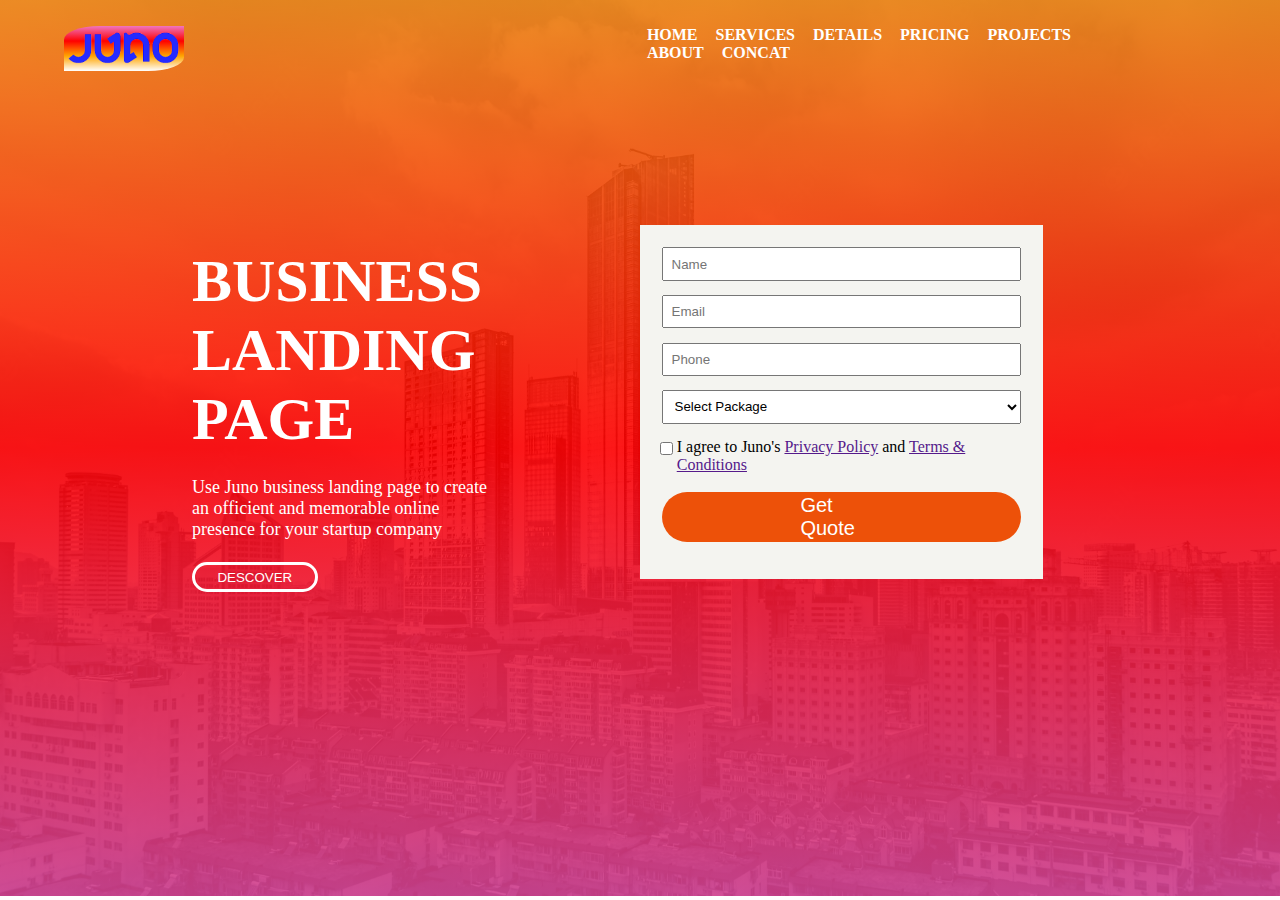
<file: Task1/index.html>
<!DOCTYPE html>
<html lang="en">

<head>
    <meta charset="UTF-8">
    <meta http-equiv="X-UA-Compatible" content="IE=edge">
    <meta name="viewport" content="width=device-width, initial-scale=1.0">
    <link rel="stylesheet" href="https://cdnjs.cloudflare.com/ajax/libs/font-awesome/6.1.1/css/all.min.css"
        integrity="sha512-KfkfwYDsLkIlwQp6LFnl8zNdLGxu9YAA1QvwINks4PhcElQSvqcyVLLD9aMhXd13uQjoXtEKNosOWaZqXgel0g=="
        crossorigin="anonymous" referrerpolicy="no-referrer" />
    <link rel="stylesheet" href="/Task1/assets/css/style.css">
    <title>Juno</title>
</head>

<body>
    <div class="background-img">
        <img src="/Task1/assets/img/background-img.webp" alt="">
    </div>
    <div class="cover"></div>

    <header class="col-12">
        <nav>
            <div class="container">
                <div class="row col-12">
                    <div class="logo col-2">
                        <img src="/Task1/assets/img/Juno-logo-png-removebg-preview.png" alt="">
                    </div>
                    <div class="nav-links col-5 col-offset-4">
                        <ul>
                            <li><a href="">HOME</a></li>
                            <li><a href="">SERVICES</a></li>
                            <li><a href="">DETAILS</a></li>
                            <li><a href="">PRICING</a></li>
                            <li><a href="">PROJECTS</a></li>
                            <li><a href="">ABOUT<i class="fa-solid fa-chevron-down"></i></a></li>
                            <li><a href="">CONCAT</a></li>
                        </ul>
                    </div>
                    <div class="nav-sosial-media-accaunts col-1">
                        <a href=""><i class="fa-brands fa-facebook"></i></a>
                        <a href=""><i class="fa-brands fa-twitter"></i></a>
                    </div>
                </div>
            </div>
        </nav>
    </header>

    <main class="col-12">
        <div class="container">
            <div class="row col-12">
                <section id="blp">
                    <div class="left-side col-6">
                        <div class="blp-head">
                            <h1 class="title">
                                BUSINESS LANDING PAGE
                            </h1>
                        </div>
                        <div class="content">
                            <p>Use Juno business landing page to create an officient and memorable online presence for
                                your startup company </p>
                        </div>
                        <button class="btn btn-transparent"> DESCOVER </button>
                    </div>
                    <div class="right-side col-6">
                        <div class="container">
                            <form action="" method="get">
                                <input type="text" required placeholder="Name">
                                <input type="email" required placeholder="Email">
                                <input minlength="8" required placeholder="Phone">
                                <select required name="select" id="packages">
                                    <option value="none" selected>Select Package</option>
                                    <option value="premium">Premium</option>
                                    <option value="gold">Gold</option>
                                    <option value="silver">Silver</option>
                                </select>
                                <div id="check-box">
                                    <input required role="checkbox" type="checkbox" class="check-box">
                                    <p>I agree to Juno's <a href="">Privacy Policy</a> and <a href="">Terms & Conditions </a> </p>
                                </div>
                                <button>Get Quote</button>
                            </form>
                        </div>
                    </div>
                </section>
            </div>
        </div>
    </main>
</body>

</html>
</file>
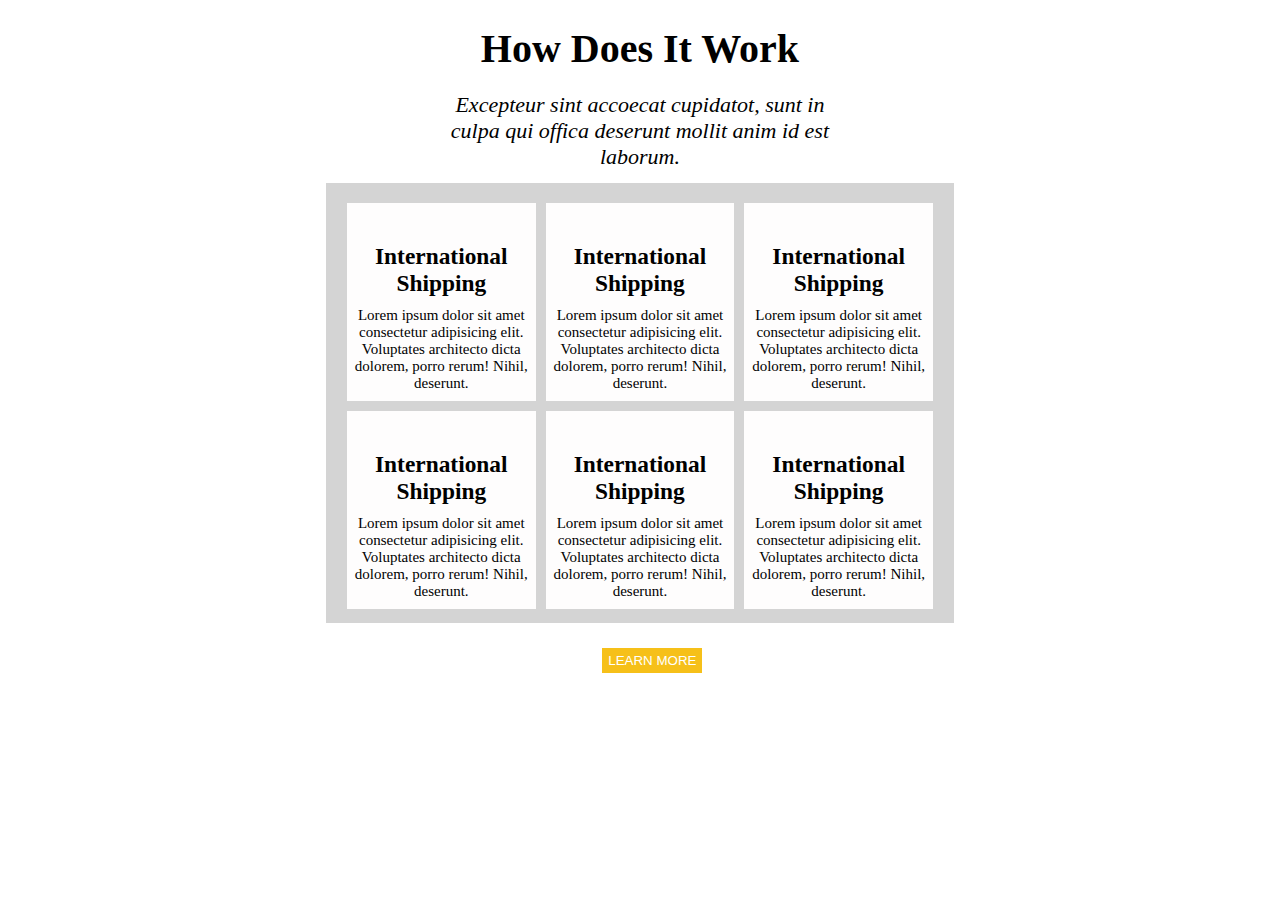
<file: Task3/index.html>
<!DOCTYPE html>
<html lang="en">

<head>
    <meta charset="UTF-8">
    <meta http-equiv="X-UA-Compatible" content="IE=edge">
    <meta name="viewport" content="width=device-width, initial-scale=1.0">
    <link rel="stylesheet" href="https://cdnjs.cloudflare.com/ajax/libs/font-awesome/6.1.1/css/all.min.css"
        integrity="sha512-KfkfwYDsLkIlwQp6LFnl8zNdLGxu9YAA1QvwINks4PhcElQSvqcyVLLD9aMhXd13uQjoXtEKNosOWaZqXgel0g=="
        crossorigin="anonymous" referrerpolicy="no-referrer" />
    <link rel="stylesheet" href="/Task3/assets/css/style.css">
    <title>HDIW</title>
</head>

<body>
    <div class="container">
        <header>
            <div class="container col-12">
                <div class="row col-4 col-offset-4">
                    <div class="header-title">
                        <h1>How Does It Work</h1>
                    </div>
                    <div class="content">
                        <p>Excepteur sint accoecat cupidatot, sunt in culpa qui offica deserunt mollit anim id est
                            laborum.</p>
                    </div>
                </div>
            </div>
        </header>
        <main>
            <section class="col-12" id="boxes">
                <div class="container col-6 col-offset-3">
                    <div class="row col-12">
                        <div class="box col-4">
                            <div class="container">
                                <div class="row">
                                    <div class="icon">
                                        <i class="fa-solid fa-truck-fast"></i>
                                    </div>
                                    <div class="title">
                                        <h3>International Shipping</h3>
                                    </div>
                                    <div class="content">
                                        <p> Lorem ipsum dolor sit amet consectetur adipisicing elit. Voluptates
                                            architecto
                                            dicta dolorem, porro rerum! Nihil, deserunt.</p>
                                    </div>
                                </div>
                            </div>
                        </div>
                        <div class="box col-4">
                            <div class="container">
                                <div class="row">
                                    <div class="icon">
                                        <i class="fa-solid fa-box-open"></i>
                                    </div>
                                    <div class="title">
                                        <h3>International Shipping</h3>
                                    </div>
                                    <div class="content">
                                        <p> Lorem ipsum dolor sit amet consectetur adipisicing elit. Voluptates
                                            architecto
                                            dicta dolorem, porro rerum! Nihil, deserunt.</p>
                                    </div>
                                </div>
                            </div>
                        </div>

                        <div class="box col-4">
                            <div class="container">
                                <div class="row">
                                    <div class="icon">
                                        <i class="fa-solid fa-hand"></i>
                                    </div>
                                    <div class="title">
                                        <h3>International Shipping</h3>
                                    </div>
                                    <div class="content">
                                        <p> Lorem ipsum dolor sit amet consectetur adipisicing elit. Voluptates
                                            architecto
                                            dicta dolorem, porro rerum! Nihil, deserunt.</p>
                                    </div>
                                </div>
                            </div>
                        </div>

                        <div class="box col-4">
                            <div class="container">
                                <div class="row">
                                    <div class="icon">
                                        <i class="fa-solid fa-truck-fast"></i>
                                    </div>
                                    <div class="title">
                                        <h3>International Shipping</h3>
                                    </div>
                                    <div class="content">
                                        <p> Lorem ipsum dolor sit amet consectetur adipisicing elit. Voluptates
                                            architecto
                                            dicta dolorem, porro rerum! Nihil, deserunt.</p>
                                    </div>
                                </div>
                            </div>
                        </div>

                        <div class="box col-4">
                            <div class="container">
                                <div class="row">
                                    <div class="icon">
                                        <i class="fa-solid fa-truck-fast"></i>
                                    </div>
                                    <div class="title">
                                        <h3>International Shipping</h3>
                                    </div>
                                    <div class="content">
                                        <p> Lorem ipsum dolor sit amet consectetur adipisicing elit. Voluptates
                                            architecto
                                            dicta dolorem, porro rerum! Nihil, deserunt.</p>
                                    </div>
                                </div>
                            </div>
                        </div>

                        <div class="box col-4">
                            <div class="container">
                                <div class="row">
                                    <div class="icon">
                                        <i class="fa-solid fa-truck-fast"></i>
                                    </div>
                                    <div class="title">
                                        <h3>International Shipping</h3>
                                    </div>
                                    <div class="content">
                                        <p> Lorem ipsum dolor sit amet consectetur adipisicing elit. Voluptates
                                            architecto
                                            dicta dolorem, porro rerum! Nihil, deserunt.</p>
                                    </div>
                                </div>
                            </div>
                        </div>
                    </div>
                </div>
            </section>
        </main>
        <footer>
            <button class="btn btn-primary">LEARN MORE</button>
        </footer>
    </div>
</body>

</html>
</file>
<file: Task1/assets/css/style.css>
* {
    margin: 0;
    padding: 0;
    box-sizing: border-box;
}

.row::after {
    content: "";
    display: block;
    clear: both;
}

[class*=col] {
    float: left;
}

.col-1 {
    width: 8.33%;
}

.col-2 {
    width: 16.66%;
}
x
.col-3 {
    width: 25%;
}

.col-4 {
    width: 33.33%;
}

.col-5 {
    width: 41.66%;
}

.col-6 {
    width: 50%;
}

.col-7 {
    width: 58.33%;
}

.col-8 {
    width: 66.66%
}

.col-9 {
    width: 75%;
}

.col-10 {
    width: 83.33%;
}

.col-11 {
    width: 91.66%;
}

.col-12 {
    width: 100%;
}

.col-offset-1 {
    margin-left: 8.33%;
}

.col-offset-2 {
    margin-left: 16.66%;
}

.col-offset-3 {
    margin-left: 25%;
}

.col-offset-4 {
    margin-left: 33.33%;
}

.col-offset-5 {
    margin-left: 41.66%;
}

.col-offset-6 {
    margin-left: 50%;
}

.col-offset-7 {
    margin-left: 58.33%;
}

.col-offset-8 {
    margin-left: 66.66%
}

.col-offset-9 {
    margin-left: 75%;
}

.col-offset-10 {
    margin-left: 83.33%;
}

.col-offset-11 {
    margin-left: 91.66%;
}

.col-offset-12 {
    margin-left: 100%;
}

body .background-img img {
    width: 100%;
    height: 99.5vh;
}

body .cover {
    position: absolute;
    top: 0;
    opacity: 0.9;
    width: 100%;
    height: 99.5vh;
    background-image: linear-gradient(rgb(236, 128, 13), red, rgb(212, 66, 144));
}

header {
    position: absolute;
    top: 0;
    padding: 2% 5%;
}

header .container .row .logo img {
    width: 120px;
    border-radius: 30% 0;
    background-image: linear-gradient(rgb(240, 116, 191), red, orange, white);
}

header .container .row .nav-links ul li {
    display: inline;
    padding: 7px;
}

header .container .row .nav-links ul li a {
    text-decoration: none;
    color: white;
    font-size: 16px;
    font-weight: 600;
}

header .container .row .nav-sosial-media-accaunts i {
    font-size: 20px;
    padding: 0 10px;
    color: white;
}

main {
    position: absolute;
    top: 25%;
    padding: 0 15%;
}

main .container .row #blp .left-side {
    color: white;
}

main .container .row #blp .left-side .blp-head h1 {
    margin-top: 5%;
    width: 80%;
    font-size: 60px;
}

main .container .row #blp .left-side .content {
    font-size: 18px;
    margin: 5% 0;
    width: 70%;
}

main .container .row #blp .left-side button {
    cursor: pointer;
    background-color: transparent;
    height: 30px;
    padding: 5px 5%;
    border: 3px solid white;
    border-radius: 15px;
    color: white;
}

main .container .row #blp .right-side form {
    width: 90%;
    padding: 5%;
    background: rgb(244, 244, 240);
}

main .container .row #blp .right-side form input,
select,
.right-side button {
    width: 100%;
    padding: 2% 0 2% 2%;
    margin: 0 0 4% 0;
    text-align: left;
    justify-content: space-around;
}

main .container .row #blp .right-side form #check-box {
    position: relative;
}

main .container .row #blp .right-side form .check-box {
    position: absolute;
    left: -1%;
    top: 8%;
    width: 15px;
}

main .container .row #blp .right-side p {
    margin-left: 4%;
    padding-bottom: 5%;
}


main .container .row #blp .right-side form button {
    cursor: pointer;
    border-radius: 30px;
    background: rgb(237, 81, 9);
    border: none;
    color: white;
    height: 50px;
    font-size: 20px;
    padding: 2px 38.5%;
}
</file>
<file: Task3/assets/css/style.css>
* {
    margin: 0;
    padding: 0;
    box-sizing: border-box;
}

.row::after {
    content: "";
    display: block;
    clear: both;
}

[class*=col] {
    float: left;
}

.col-1 {
    width: 8.33%;
}

.col-2 {
    width: 16.66%;
}

.col-3 {
    width: 25%;
}

.col-4 {
    width: 33.33%;
}

.col-5 {
    width: 41.66%;
}

.col-6 {
    width: 50%;
}

.col-7 {
    width: 58.33%;
}

.col-8 {
    width: 66.66%
}

.col-9 {
    width: 75%;
}

.col-10 {
    width: 83.33%;
}

.col-11 {
    width: 91.66%;
}

.col-12 {
    width: 100%;
}

.col-offset-1 {
    margin-left: 8.33%;
}

.col-offset-2 {
    margin-left: 16.66%;
}

.col-offset-3 {
    margin-left: 25%;
}

.col-offset-4 {
    margin-left: 33.33%;
}

.col-offset-5 {
    margin-left: 41.66%;
}

.col-offset-6 {
    margin-left: 50%;
}

.col-offset-7 {
    margin-left: 58.33%;
}

.col-offset-8 {
    margin-left: 66.66%
}

.col-offset-9 {
    margin-left: 75%;
}

.col-offset-10 {
    margin-left: 83.33%;
}

.col-offset-11 {
    margin-left: 91.66%;
}

.col-offset-12 {
    margin-left: 100%;
}

.container {
    padding: 1%;
}

.container header h1 {
    font-size: 40px;
    text-align: center;
}

.container header .content p {
    margin-top: 20px;
    text-align: center;
    font-size: 22px;
    font-style: italic;
}

.container main #boxes .container {
    background: rgb(212, 212, 212);
}

.container main #boxes .box {
    text-align: center;
    width: 32%;
    background: rgb(254, 253, 253);
    margin: 1% 0 0 1%;
}

.container main #boxes .box .row {
    background: rgb(254, 253, 253);
}

.container main #boxes .box .icon i {
    padding: 5%;
    font-size: 35px;
}

.container main #boxes .box .title {
    font-size: 20px;
    padding-bottom: 5%;
}

.container main #boxes .box .content {
    font-size: 15px;
    padding-bottom: 5%;
}

.container footer button {
    border: none;
    background-color: rgba(246,192,25);
    color: white;
    width: 100px;
    margin-top: 2%;
    margin-left: 47%;
    padding: 5px;
}
</file>
